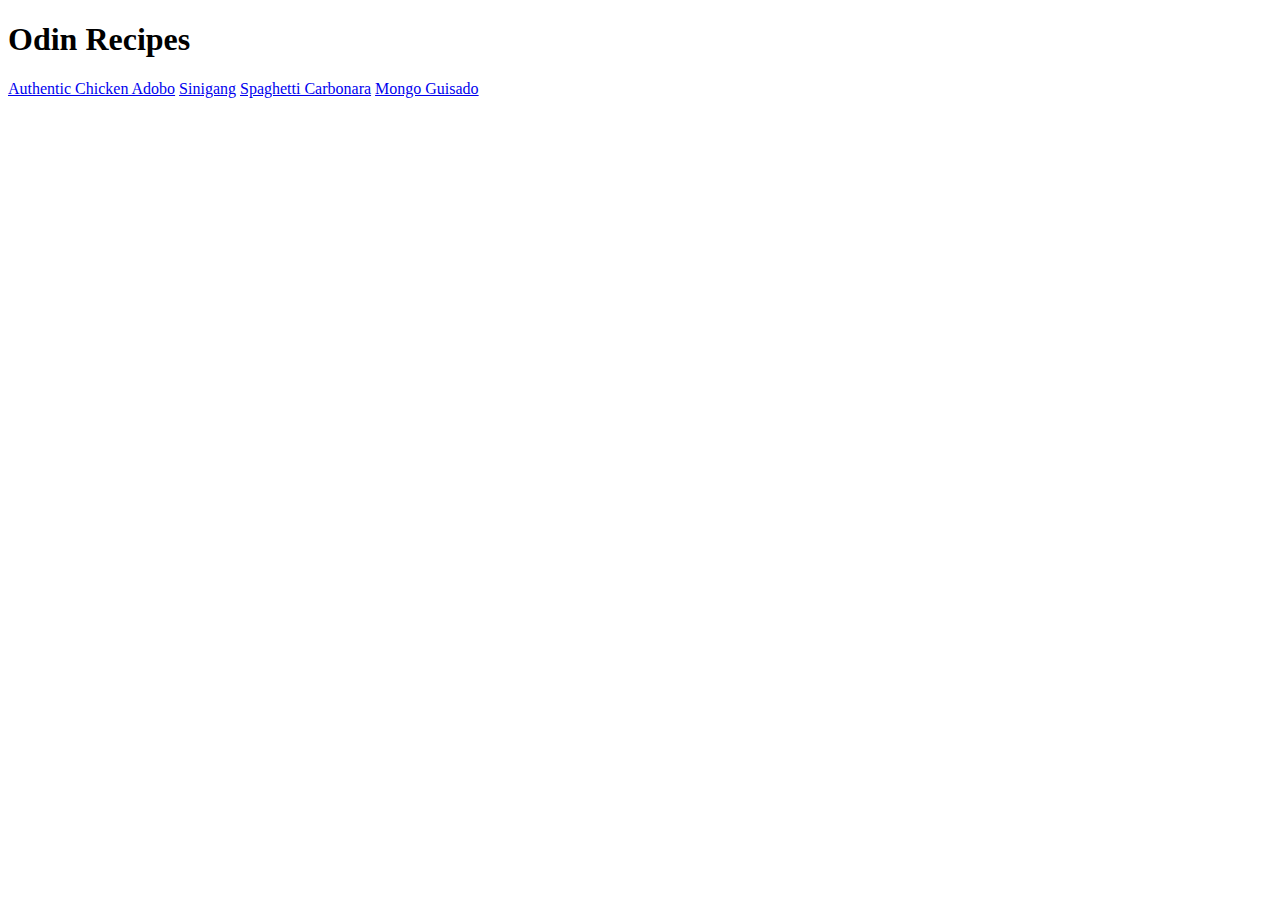
<file: index.html>
<!DOCTYPE html>
<html lang="en">
<head>
    <meta charset="UTF-8">
    <meta name="viewport" content="width=device-width, initial-scale=1.0">
    <title>Odin Recipes</title>
    <link rel="index-stylesheet" href="styles.css">
</head>
<body>
    
    <div class="title"><h1 class="title">Odin Recipes</h1></div>
    
    <div class="recipe-container">
    
        <div class="list">
            <a href="./recipes/chicken-adobo.html">Authentic Chicken Adobo</a>
            <a href="./recipes/sinigang.html">Sinigang</a>
            <a href="./recipes/spaghetti-carbonara.html">Spaghetti Carbonara</a>
            <a href="./recipes/mongo-guisado.html">Mongo Guisado</a>
        </div>

    </div>

    
</body>
</html>
</file>
<file: styles.css>
*{
    font-family: "Courier New", Courier, monospace; 
    box-sizing: border-box;
    
}
body{
    padding: 0px 100px;
    background-color: #4C5D26;
}
/*Index.html*/
.title,
.recipe-container{
    margin: 16px;
    background-color: #EAE0BC;
}
.title{
    text-align: center;
    background-color: #EAE0BC;
    padding: 8px;
    font-size: 1.5rem;
}
.recipe-container{
    padding: 25px 100px;
}
.recipe-container .list{
    width: auto;
    outline: 2px solid chocolate;
}
.recipe-container a{
    padding: 10px;
    display: block;
    text-decoration: none;
    color: black;
    font-weight: bold;

}
.recipe-container a:hover{
    text-decoration: underline;
}
</file>
